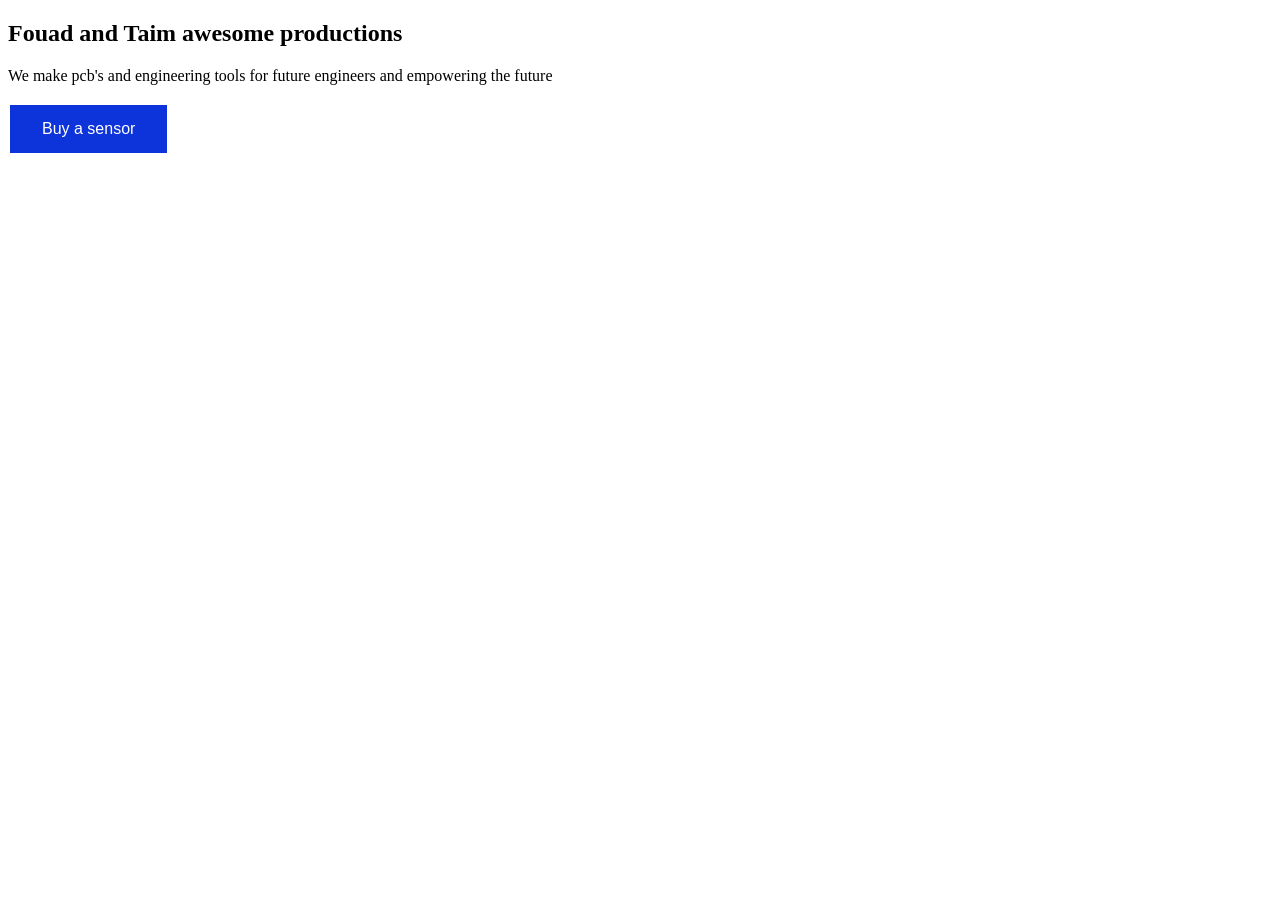
<file: index.html>
<!DOCTYPE html>
<html lang="en">
<head>
    <meta charset="UTF-8">
    <meta name="viewport" content="width=device-width, initial-scale=1.0">
    <title>Document</title>
    <link rel="stylesheet" href="styles.css">
</head>
<body>
    <section>
        <h1>Fouad and Taim awesome productions</h1>
        <p>We make pcb's and engineering tools for future engineers and empowering the future </p>
    </section>
    
    <button class="myButton" onclick="window.location.href='tricked.html'">Buy a sensor</button>
</body>
</html>
</file>
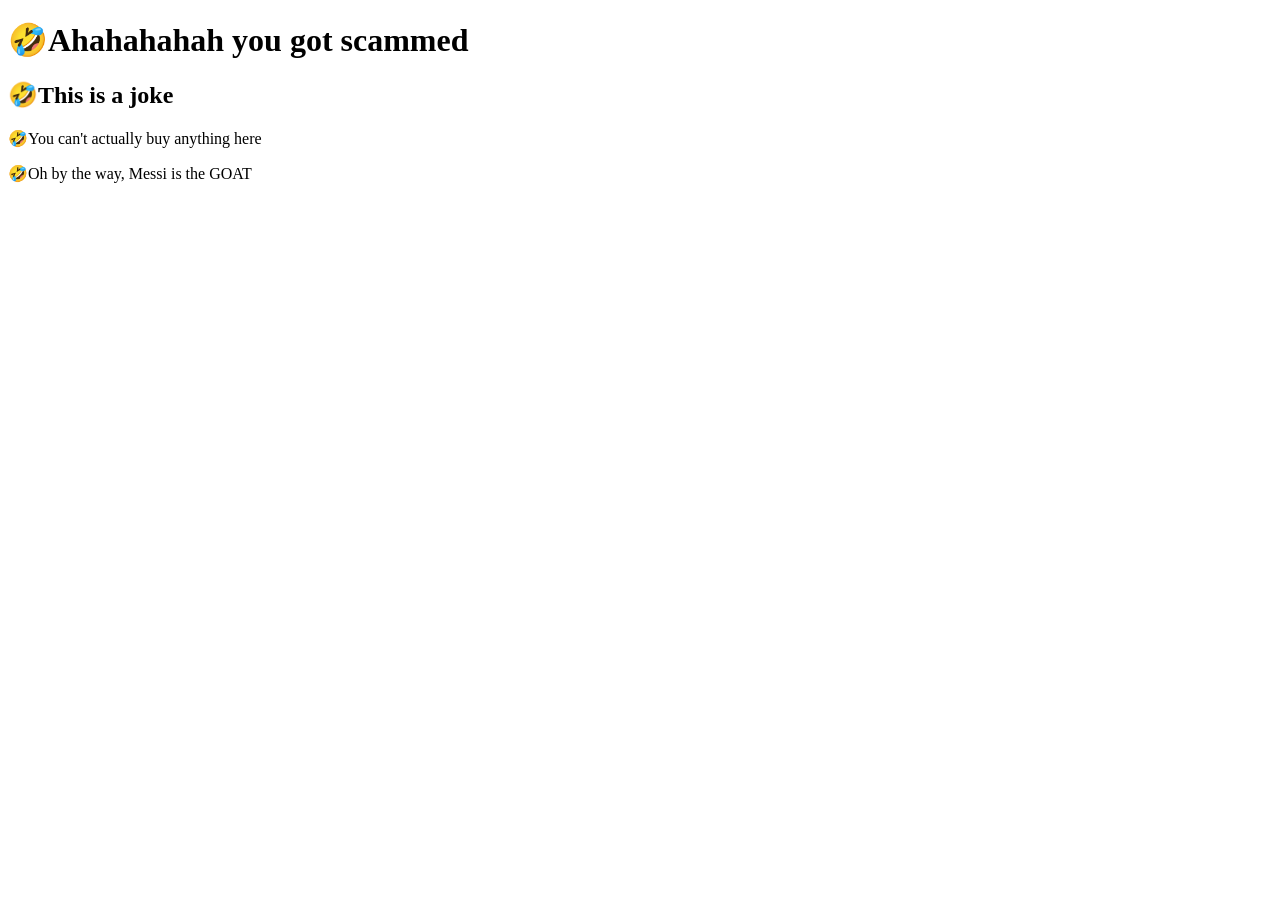
<file: tricked.html>
<!DOCTYPE html>
<html lang="en">
<head>
    <meta charset="UTF-8">
    <meta name="viewport" content="width=device-width, initial-scale=1.0">
    <title>🤣🤣🤣🤣🤣🤣</title>
    <link rel="stylesheet" href="styles.css">
</head>
<body>
    <h1>🤣Ahahahahah you got scammed</h1>
    <h2>🤣This is a joke</h2>
    <p>🤣You can't actually buy anything here</p>
    <p>🤣Oh by the way, Messi is the GOAT</p>
</body>
</html>
</file>
<file: styles.css>
.myButton {
    background-color: #0d33da; /* Green */
    border: none;
    color: white;
    padding: 15px 32px;
    text-align: center;
    text-decoration: none;
    display: inline-block;
    font-size: 16px;
    margin: 4px 2px;
    cursor: pointer;
}
</file>
